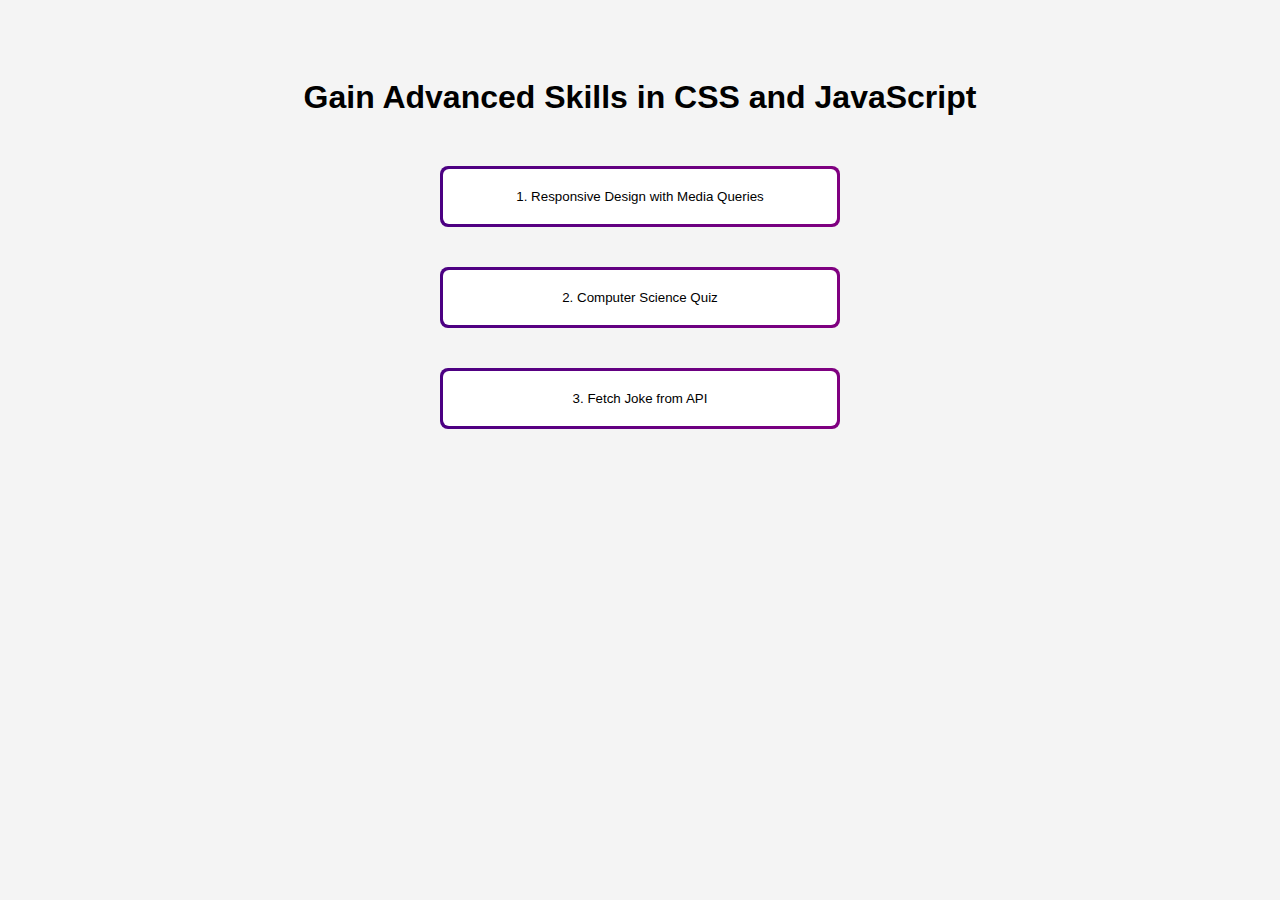
<file: index.html>
<!DOCTYPE html>
<html lang="en">
<head>
  <meta charset="UTF-8" />
  <meta name="viewport" content="width=device-width, initial-scale=1.0"/>
  <title>Main Page</title>
  <link rel="stylesheet" href="style.css" />
</head>
<body>
  <h1>Gain Advanced Skills in CSS and JavaScript</h1>
  <div class="card-container">
    <button class="glow-button" onclick="navigateTo('responsive.html')">
      <div class="glow-bg"></div>
      <div class="glow-content">1. Responsive Design with Media Queries</div>
    </button>

    <button class="glow-button" onclick="navigateTo('interactive.html')">
      <div class="glow-bg"></div>
      <div class="glow-content">2. Computer Science Quiz</div>
    </button>

    <button class="glow-button" onclick="navigateTo('api.html')">
      <div class="glow-bg"></div>
      <div class="glow-content">3. Fetch Joke from API</div>
    </button>
  </div>
  <script src="script.js"></script>
</body>
</html>
</file>
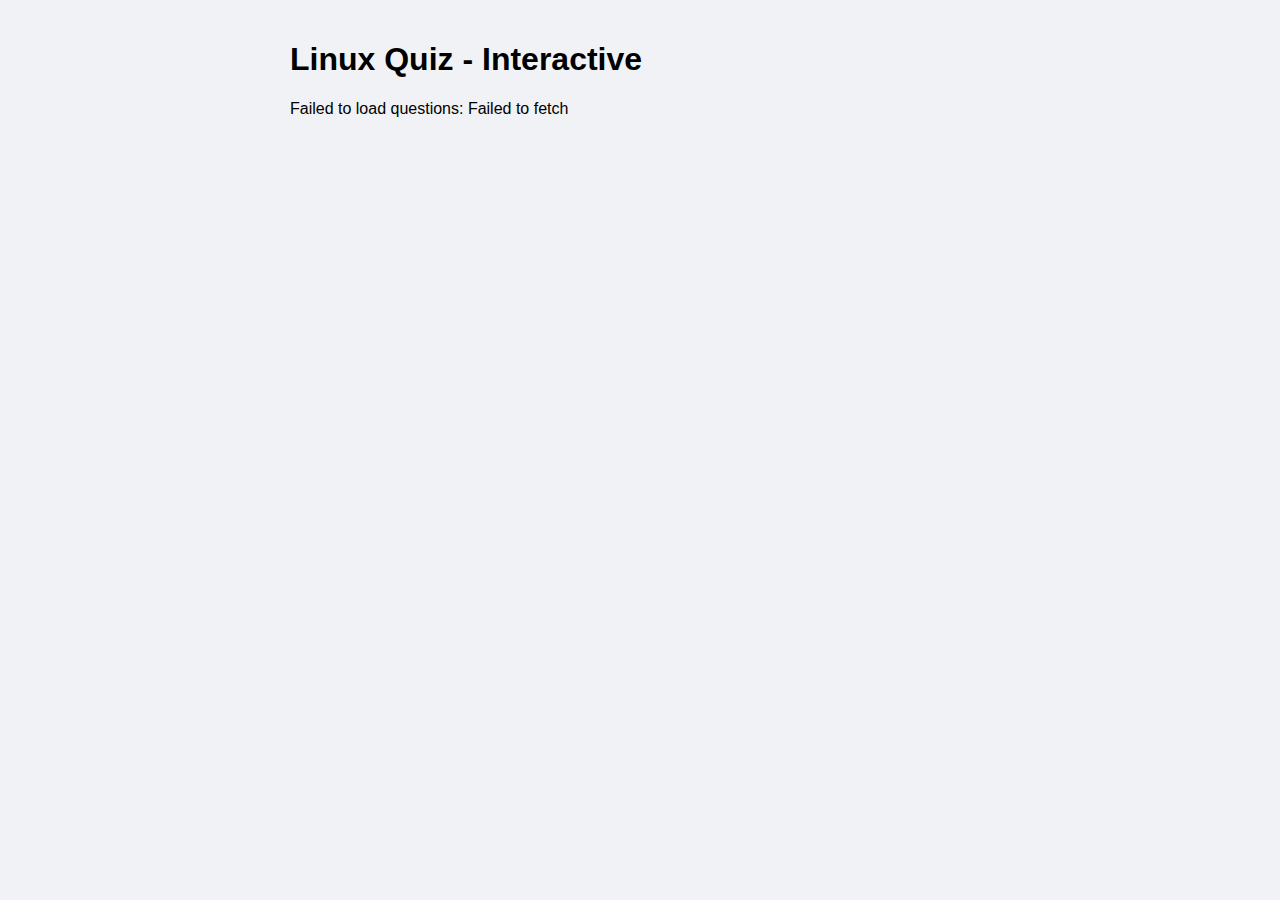
<file: interactive.html>
<!DOCTYPE html>
<html lang="en">
  <head>
    <meta charset="UTF-8" />
    <meta name="viewport" content="width=device-width, initial-scale=1" />
    <title>Interactive Quiz</title>
    <style>
      body {
        font-family: Arial, sans-serif;
        max-width: 700px;
        margin: auto;
        padding: 20px;
        background: #f0f2f5;
      }
      .question {
        background: white;
        border-radius: 8px;
        margin-bottom: 25px;
        padding: 20px;
        box-shadow: 0 0 8px rgb(0 0 0 / 0.1);
      }
      .question h3 {
        margin-top: 0;
      }
      .answers {
        list-style: none;
        padding-left: 0;
      }
      .answers li {
        background: #e9ecef;
        margin-bottom: 8px;
        padding: 10px 15px;
        border-radius: 5px;
        cursor: pointer;
        transition: background 0.3s;
      }
      .answers li:hover {
        background: #d6d8db;
      }
      .answers li.correct {
        background: #c8e6c9; /* light green */
        color: #256029;
        font-weight: bold;
        cursor: default;
      }
      .answers li.incorrect {
        background: #f8d7da; /* light red */
        color: #842029;
        font-weight: bold;
        cursor: default;
      }
      .explanation {
        margin-top: 12px;
        font-style: italic;
        color: #555;
      }
    </style>
  </head>
  <body>
    <h1>Linux Quiz - Interactive</h1>
    <div id="quiz">Loading questions...</div>

    <script>
      const API_KEY = "iNWJCVxN2Y1z7mqnMXDKQrFsY5nwHw8i9vnBZmrJ"; // replace this with your quizapi.io API key
      const API_URL = `https://quizapi.io/api/v1/questions?apiKey=${API_KEY}&limit=5&category=Linux&difficulty=Easy`;

      async function loadQuestions() {
        try {
          const response = await fetch(API_URL);
          if (!response.ok) throw new Error("Network response was not OK");
          const questions = await response.json();

          const quizDiv = document.getElementById("quiz");
          quizDiv.innerHTML = "";

          questions.forEach((q, index) => {
            const qDiv = document.createElement("div");
            qDiv.className = "question";

            // Question text
            const qTitle = document.createElement("h3");
            qTitle.textContent = `${index + 1}. ${q.question}`;
            qDiv.appendChild(qTitle);

            // Answers list
            const ul = document.createElement("ul");
            ul.className = "answers";

            // Build an array of answer keys for order consistency
            const answerKeys = Object.keys(q.answers).filter(
              (key) => q.answers[key] !== null
            );

            answerKeys.forEach((key) => {
              const li = document.createElement("li");
              li.textContent = q.answers[key];
              li.dataset.key = key; // store which answer this is

              li.addEventListener("click", () => {
                if (ul.classList.contains("answered")) return; // prevent multiple clicks per question

                ul.classList.add("answered");

                // Mark correct and wrong answers
                answerKeys.forEach((answerKey) => {
                  const answerLi = [...ul.children].find(
                    (el) => el.dataset.key === answerKey
                  );
                  const isCorrect =
                    q.correct_answers[answerKey + "_correct"] === "true";

                  if (isCorrect) {
                    answerLi.classList.add("correct");
                  }
                  if (answerLi === li && !isCorrect) {
                    answerLi.classList.add("incorrect");
                  }
                });

                // Show explanation if available
                if (q.explanation) {
                  const expl = document.createElement("div");
                  expl.className = "explanation";
                  expl.textContent = "Explanation: " + q.explanation;
                  qDiv.appendChild(expl);
                }
              });

              ul.appendChild(li);
            });

            qDiv.appendChild(ul);
            quizDiv.appendChild(qDiv);
          });
        } catch (err) {
          document.getElementById("quiz").textContent =
            "Failed to load questions: " + err.message;
          console.error(err);
        }
      }

      loadQuestions();
    </script>
  </body>
</html>
</file>
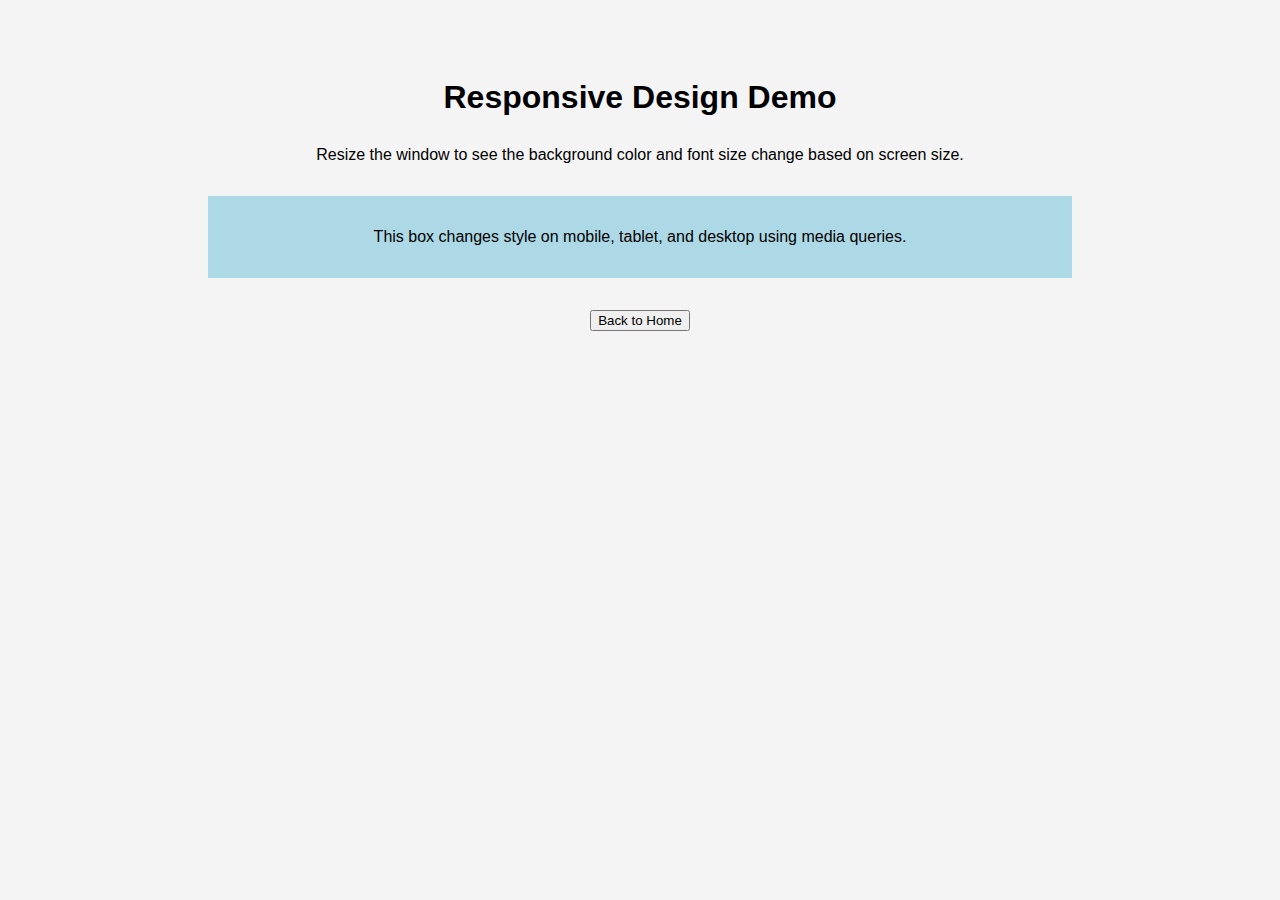
<file: responsive.html>
<!DOCTYPE html>
<html lang="en">
<head>
  <meta charset="UTF-8" />
  <meta name="viewport" content="width=device-width, initial-scale=1.0"/>
  <title>Responsive Design</title>
  <link rel="stylesheet" href="style.css" />
  <style>
    .demo-box {
      padding: 2rem;
      margin: 2rem auto;
      background: lightblue;
      max-width: 800px;
    }

    @media (max-width: 768px) {
      .demo-box {
        background: lightgreen;
        font-size: 18px;
      }
    }

    @media (max-width: 480px) {
      .demo-box {
        background: orange;
        font-size: 16px;
      }
    }
  </style>
</head>
<body>
  <div class="container">
    <h1>Responsive Design Demo</h1>
    <p>Resize the window to see the background color and font size change based on screen size.</p>
    <div class="demo-box">
      This box changes style on mobile, tablet, and desktop using media queries.
    </div>
    <button onclick="location.href='index.html'">Back to Home</button>
  </div>
</body>
</html>
</file>
<file: style.css>
body {
    font-family: Arial, sans-serif;
    text-align: center;
    padding: 50px;
    background: #f4f4f4;
  }
  
  h1 {
    font-size: 2em;
    margin-bottom: 30px;
  }
  
  .card-container {
    display: flex;
    flex-direction: column;
    align-items: center;
  }
  
  .glow-button {
    position: relative;
    padding: 3px;
    margin: 20px auto;
    max-width: 400px;
    width: 100%;
    border: none;
    cursor: pointer;
    background: transparent;
  }
  
  .glow-bg {
    position: absolute;
    inset: 0;
    background: linear-gradient(to right, indigo, purple);
    border-radius: 8px;
    z-index: 0;
  }
  
  .glow-content {
    position: relative;
    padding: 20px;
    background-color: white;
    border-radius: 6px;
    color: black;
    z-index: 1;
    transition: 0.3s;
  }
  
  .glow-content:hover {
    background-color: transparent;
    color: white;
  }
</file>
